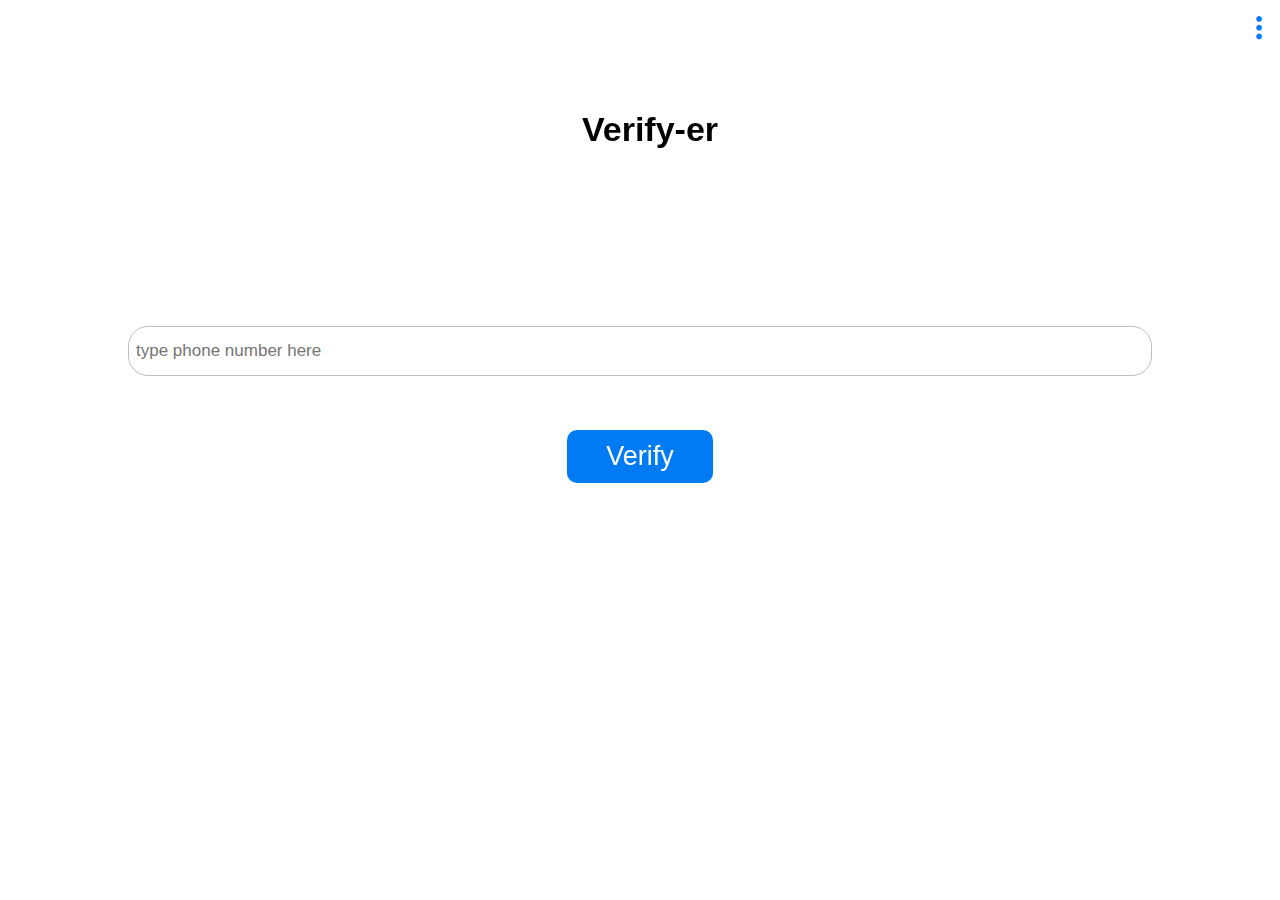
<file: index.html>
<!DOCTYPE html>
<html lang="en">

<head>
    <meta charset="UTF-8">
    <meta name="viewport" content="width=device-width, initial-scale=1.0">
    <link rel="stylesheet" href="assets/css/ratchet.min.css">
    <link rel="stylesheet" href="assets/css/ratchet-theme-ios.min.css">
    <link rel="stylesheet" href="assets/css/LineIcons.css">
    <link rel="stylesheet" href="assets/css/app.css">
    <title>Verify-er</title>
</head>

<body>

    <div id="app">
        <header class="bar bar-nav">
            <a href="about.html" class="pull-right lni lni-more-alt more" data-transition="slide-in"
                data-ignore="push"></a>
        </header>
        <div class="content">
            <h1 class="app-title">Verify-er</h1>
            <div class="action-center">
                <input id="main-input" placeholder="type phone number here" v-model="number">
                <button id='verify-button'>Verify</button>
            </div>
            <div class="verified">

            </div>
        </div>
    </div>

</body>
<!-- <script src="assets/js/vue.min.js"></script> -->
<script src="assets/js/jquery.min.js"></script>
<script src="assets/js/ratchet.min.js"></script>
<script src="assets/js/app.js"></script>

</html>
</file>
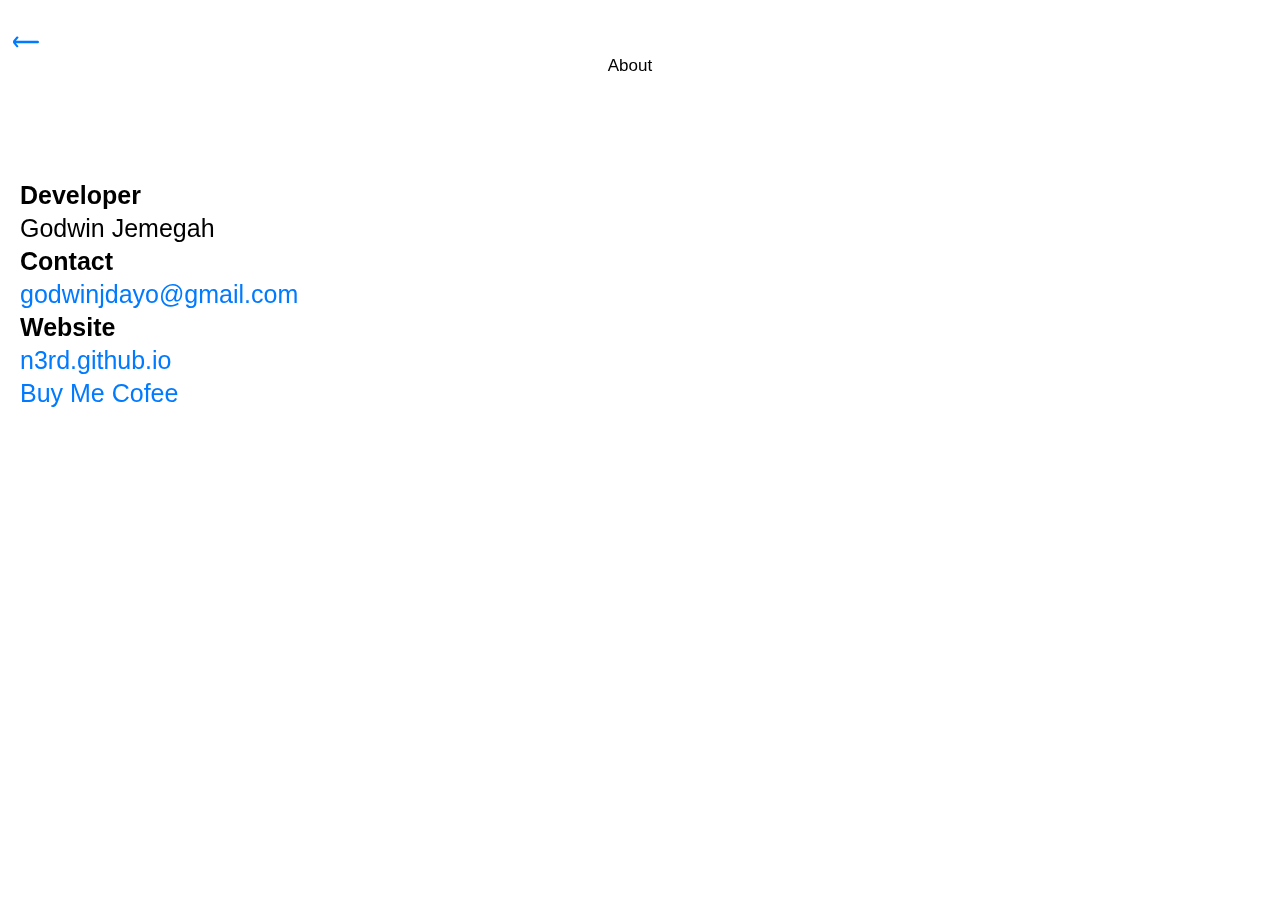
<file: about.html>
<!DOCTYPE html>
<html lang="en">

<head>
    <meta charset="UTF-8">
    <meta name="viewport" content="width=device-width, initial-scale=1.0">
    <link rel="stylesheet" href="assets/css/ratchet.min.css">
    <link rel="stylesheet" href="assets/css/ratchet-theme-ios.min.css">
    <link rel="stylesheet" href="assets/css/LineIcons.css">
    <link rel="stylesheet" href="assets/css/app.css">
    <title>Verify-er About</title>
</head>

<body>

    <div id="about">
        <div class="bar bar-nav">
            <a href="index.html" data-ignore="push"><i class="lni lni-arrow-left pull-left back"></i></a>
            
        </div>


        <div class="content">
            <div class="title">About</div>
            <div class="about-content">
                <li> <b>Developer</b> <br>Godwin Jemegah</li>
                <li> <b>Contact</b> <br><a href="mailto:godwinjdayo@gmail.com"
                        data-ignore="push">godwinjdayo@gmail.com</a>
                </li>
                <li> <b>Website</b> <br><a href="https://n3rd.github.io" target="new"
                        data-ignore="push">n3rd.github.io</a></li>
                <a href="#" target="new">Buy Me Cofee</a>
            </div>
        </div>

    </div>

</body>
<script src="assets/js/ratchet.min.js"></script>
<script src="assets/js/jquery.min.js"></script>
<script src="assets/js/app.js"></script>

</html>
</file>
<file: assets/css/app.css>
@media (min-width: 767px) {
  .app-title {
    text-align: center !important;
  }
  .verified {
    text-align: center !important;
  }
}
.bar {
  background-color: #fff !important;
  border: none;
  box-shadow: none;
}
.more {
  font-size: 23px;
  margin-top: 0.7em;
  transform: rotate(90deg);
}
.back {
  font-size: 26px;
  padding: 3px;
  position: absolute;
  top: 1em;
}
.content {
  background-color: #fff;
}
.app-title {
  margin: 2em 0 0 20px;
  font-size: 34px;
}
.action-center {
  margin: 20vh auto;
  margin-bottom: 4vh;
  width: 80%;
}
#main-input {
  margin: 0 auto;
  padding: 14px 7px;
  border-radius: 20px;
  border: 1px solid #bdbdbd;
  width: 100%;
  color: #333;
}
#verify-button {
  margin: 6vh auto;
  display: block;
  padding: 16px 39px;
  font-size: 27px;
  border-radius: 10px;
  border: none;
  background-color: #017bf4;
  color: #fff;
}
#verify-button:hover {
  background-color: #016edb;
}
.app-logo {
  width: 20%;
  margin-top: 33px;
  position: relative;
  left: 53px;
}
.verified {
  font-size: 25px;
  line-height: 33px;
  margin: 0 20px !important;
}
.verified li {
  list-style: none;
  text-justify: distribute;
  /* margin: 0!important; */
}
.about-content {
  font-size: 25px;
  line-height: 33px;
  margin: 15vh 20px !important;
}
.about-content li {
  list-style: none;
  text-justify: distribute;
}
</file>
<file: assets/css/ratchet.min.css>
/*!
 * =====================================================
 * Ratchet v2.0.2 (http://goratchet.com)
 * Copyright 2014 Connor Sears
 * Licensed under MIT (https://github.com/twbs/ratchet/blob/master/LICENSE)
 *
 * v2.0.2 designed by @connors.
 * =====================================================
 *//*! normalize.css v3.0.1 | MIT License | git.io/normalize */html{font-family:sans-serif;-webkit-text-size-adjust:100%;-ms-text-size-adjust:100%}body{margin:0}article,aside,details,figcaption,figure,footer,header,hgroup,main,nav,section,summary{display:block}audio,canvas,progress,video{display:inline-block;vertical-align:baseline}audio:not([controls]){display:none;height:0}[hidden],template{display:none}a{background:0 0}a:active,a:hover{outline:0}abbr[title]{border-bottom:1px dotted}b,strong{font-weight:700}dfn{font-style:italic}h1{margin:.67em 0}mark{color:#000;background:#ff0}small{font-size:80%}sub,sup{position:relative;font-size:75%;line-height:0;vertical-align:baseline}sup{top:-.5em}sub{bottom:-.25em}img{border:0}svg:not(:root){overflow:hidden}figure{margin:1em 40px}hr{height:0;-moz-box-sizing:content-box;box-sizing:content-box}pre{overflow:auto}code,kbd,pre,samp{font-family:monospace,monospace;font-size:1em}button,input,optgroup,select,textarea{margin:0;font:inherit;color:inherit}button{overflow:visible}button,select{text-transform:none}button,html input[type=button],input[type=reset],input[type=submit]{-webkit-appearance:button;cursor:pointer}button[disabled],html input[disabled]{cursor:default}button::-moz-focus-inner,input::-moz-focus-inner{padding:0;border:0}input{line-height:normal}input[type=checkbox],input[type=radio]{box-sizing:border-box;padding:0}input[type=number]::-webkit-inner-spin-button,input[type=number]::-webkit-outer-spin-button{height:auto}input[type=search]::-webkit-search-cancel-button,input[type=search]::-webkit-search-decoration{-webkit-appearance:none}fieldset{padding:.35em .625em .75em;margin:0 2px;border:1px solid silver}legend{padding:0;border:0}textarea{overflow:auto}optgroup{font-weight:700}table{border-spacing:0;border-collapse:collapse}td,th{padding:0}*{-webkit-box-sizing:border-box;-moz-box-sizing:border-box;box-sizing:border-box}body{position:fixed;top:0;right:0;bottom:0;left:0;font-family:"Helvetica Neue",Helvetica,sans-serif;font-size:17px;line-height:21px;color:#000;background-color:#fff}a{color:#428bca;text-decoration:none;-webkit-tap-highlight-color:transparent}a:active{color:#3071a9}.content{position:absolute;top:0;right:0;bottom:0;left:0;overflow:auto;-webkit-overflow-scrolling:touch;background-color:#fff}.content>*{-webkit-transform:translateZ(0);-ms-transform:translateZ(0);transform:translateZ(0)}.bar-nav~.content{padding-top:44px}.bar-header-secondary~.content{padding-top:88px}.bar-footer~.content{padding-bottom:44px}.bar-footer-secondary~.content{padding-bottom:88px}.bar-tab~.content{padding-bottom:50px}.bar-footer-secondary-tab~.content{padding-bottom:94px}.content-padded{margin:10px}.pull-left{float:left}.pull-right{float:right}.clearfix:after,.clearfix:before{display:table;content:" "}.clearfix:after{clear:both}h1,h2,h3,h4,h5,h6{margin-top:0;margin-bottom:10px;line-height:1}.h1,h1{font-size:36px}.h2,h2{font-size:30px}.h3,h3{font-size:24px}.h4,h4{font-size:18px}.h5,h5{margin-top:20px;font-size:14px}.h6,h6{margin-top:20px;font-size:12px}p{margin-top:0;margin-bottom:10px;font-size:14px;color:#777}.btn{position:relative;display:inline-block;padding:6px 8px 7px;margin-bottom:0;font-size:12px;font-weight:400;line-height:1;color:#333;text-align:center;white-space:nowrap;vertical-align:top;cursor:pointer;background-color:#fff;border:1px solid #ccc;border-radius:3px}.btn.active,.btn:active{color:inherit;background-color:#ccc}.btn.disabled,.btn:disabled{opacity:.6}.btn-primary{color:#fff;background-color:#428bca;border:1px solid #428bca}.btn-primary.active,.btn-primary:active{color:#fff;background-color:#3071a9;border:1px solid #3071a9}.btn-positive{color:#fff;background-color:#5cb85c;border:1px solid #5cb85c}.btn-positive.active,.btn-positive:active{color:#fff;background-color:#449d44;border:1px solid #449d44}.btn-negative{color:#fff;background-color:#d9534f;border:1px solid #d9534f}.btn-negative.active,.btn-negative:active{color:#fff;background-color:#c9302c;border:1px solid #c9302c}.btn-outlined{background-color:transparent}.btn-outlined.btn-primary{color:#428bca}.btn-outlined.btn-positive{color:#5cb85c}.btn-outlined.btn-negative{color:#d9534f}.btn-outlined.btn-negative:active,.btn-outlined.btn-positive:active,.btn-outlined.btn-primary:active{color:#fff}.btn-link{padding-top:6px;padding-bottom:6px;color:#428bca;background-color:transparent;border:0}.btn-link.active,.btn-link:active{color:#3071a9;background-color:transparent}.btn-block{display:block;width:100%;padding:15px 0;margin-bottom:10px;font-size:18px}input[type=button],input[type=reset],input[type=submit]{width:100%}.btn .badge{margin:-2px -4px -2px 4px;font-size:12px;background-color:rgba(0,0,0,.15)}.btn .badge-inverted,.btn:active .badge-inverted{background-color:transparent}.btn-negative:active .badge-inverted,.btn-positive:active .badge-inverted,.btn-primary:active .badge-inverted{color:#fff}.btn-block .badge{position:absolute;right:0;margin-right:10px}.btn .icon{font-size:inherit}.bar{position:fixed;right:0;left:0;z-index:10;height:44px;padding-right:10px;padding-left:10px;background-color:#fff;border-bottom:1px solid #ddd;-webkit-backface-visibility:hidden;backface-visibility:hidden}.bar-header-secondary{top:44px}.bar-footer{bottom:0}.bar-footer-secondary{bottom:44px}.bar-footer-secondary-tab{bottom:50px}.bar-footer,.bar-footer-secondary,.bar-footer-secondary-tab{border-top:1px solid #ddd;border-bottom:0}.bar-nav{top:0}.title{position:absolute;display:block;width:100%;padding:0;margin:0 -10px;font-size:17px;font-weight:500;line-height:44px;color:#000;text-align:center;white-space:nowrap}.title a{color:inherit}.bar-tab{bottom:0;display:table;width:100%;height:50px;padding:0;table-layout:fixed;border-top:1px solid #ddd;border-bottom:0}.bar-tab .tab-item{display:table-cell;width:1%;height:50px;color:#929292;text-align:center;vertical-align:middle}.bar-tab .tab-item.active,.bar-tab .tab-item:active{color:#428bca}.bar-tab .tab-item .icon{top:3px;width:24px;height:24px;padding-top:0;padding-bottom:0}.bar-tab .tab-item .icon~.tab-label{display:block;font-size:11px}.bar .btn{position:relative;top:7px;z-index:20;padding:6px 12px 7px;margin-top:0;font-weight:400}.bar .btn.pull-right{margin-left:10px}.bar .btn.pull-left{margin-right:10px}.bar .btn-link{top:0;padding:0;font-size:16px;line-height:44px;color:#428bca;border:0}.bar .btn-link.active,.bar .btn-link:active{color:#3071a9}.bar .btn-block{top:6px;padding:7px 0;margin-bottom:0;font-size:16px}.bar .btn-nav.pull-left{margin-left:-5px}.bar .btn-nav.pull-left .icon-left-nav{margin-right:-3px}.bar .btn-nav.pull-right{margin-right:-5px}.bar .btn-nav.pull-right .icon-right-nav{margin-left:-3px}.bar .icon{position:relative;z-index:20;padding-top:10px;padding-bottom:10px;font-size:24px}.bar .btn .icon{top:3px;padding:0}.bar .title .icon{padding:0}.bar .title .icon.icon-caret{top:4px;margin-left:-5px}.bar input[type=search]{height:29px;margin:6px 0}.bar .segmented-control{top:7px;margin:0 auto}.badge{display:inline-block;padding:2px 9px 3px;font-size:12px;line-height:1;color:#333;background-color:rgba(0,0,0,.15);border-radius:100px}.badge.badge-inverted{padding:0 5px 0 0;background-color:transparent}.badge-primary{color:#fff;background-color:#428bca}.badge-primary.badge-inverted{color:#428bca}.badge-positive{color:#fff;background-color:#5cb85c}.badge-positive.badge-inverted{color:#5cb85c}.badge-negative{color:#fff;background-color:#d9534f}.badge-negative.badge-inverted{color:#d9534f}.card{margin:10px;overflow:hidden;background-color:#fff;border:1px solid #ddd;border-radius:6px}.card .table-view{margin-bottom:0;border-top:0;border-bottom:0}.card .table-view .table-view-divider:first-child{top:0;border-top-left-radius:6px;border-top-right-radius:6px}.card .table-view .table-view-divider:last-child{border-bottom-right-radius:6px;border-bottom-left-radius:6px}.card .table-view-cell:last-child{border-bottom:0}.table-view{padding-left:0;margin-top:0;margin-bottom:15px;list-style:none;background-color:#fff;border-top:1px solid #ddd;border-bottom:1px solid #ddd}.table-view-cell{position:relative;padding:11px 65px 11px 15px;overflow:hidden;border-bottom:1px solid #ddd}.table-view-cell:last-child{border-bottom:0}.table-view-cell>a:not(.btn){position:relative;display:block;padding:inherit;margin:-11px -65px -11px -15px;overflow:hidden;color:inherit}.table-view-cell>a:not(.btn):active{background-color:#eee}.table-view-cell p{margin-bottom:0}.table-view-divider{padding-top:6px;padding-bottom:6px;padding-left:15px;margin-top:-1px;margin-left:0;font-weight:500;color:#999;background-color:#fafafa;border-top:1px solid #ddd;border-bottom:1px solid #ddd}.table-view .media,.table-view .media-body{overflow:hidden}.table-view .media-object.pull-left{margin-right:10px}.table-view .media-object.pull-right{margin-left:10px}.table-view-cell>.badge,.table-view-cell>.btn,.table-view-cell>.toggle,.table-view-cell>a>.badge,.table-view-cell>a>.btn,.table-view-cell>a>.toggle{position:absolute;top:50%;right:15px;-webkit-transform:translateY(-50%);-ms-transform:translateY(-50%);transform:translateY(-50%)}.table-view-cell .navigate-left>.badge,.table-view-cell .navigate-left>.btn,.table-view-cell .navigate-left>.toggle,.table-view-cell .navigate-right>.badge,.table-view-cell .navigate-right>.btn,.table-view-cell .navigate-right>.toggle,.table-view-cell .push-left>.badge,.table-view-cell .push-left>.btn,.table-view-cell .push-left>.toggle,.table-view-cell .push-right>.badge,.table-view-cell .push-right>.btn,.table-view-cell .push-right>.toggle,.table-view-cell>a .navigate-left>.badge,.table-view-cell>a .navigate-left>.btn,.table-view-cell>a .navigate-left>.toggle,.table-view-cell>a .navigate-right>.badge,.table-view-cell>a .navigate-right>.btn,.table-view-cell>a .navigate-right>.toggle,.table-view-cell>a .push-left>.badge,.table-view-cell>a .push-left>.btn,.table-view-cell>a .push-left>.toggle,.table-view-cell>a .push-right>.badge,.table-view-cell>a .push-right>.btn,.table-view-cell>a .push-right>.toggle{right:35px}.content>.table-view:first-child{margin-top:15px}button,input,select,textarea{font-family:"Helvetica Neue",Helvetica,sans-serif;font-size:17px}input[type=color],input[type=date],input[type=datetime-local],input[type=datetime],input[type=email],input[type=month],input[type=number],input[type=password],input[type=search],input[type=tel],input[type=text],input[type=time],input[type=url],input[type=week],select,textarea{width:100%;height:35px;-webkit-appearance:none;padding:0 15px;margin-bottom:15px;line-height:21px;background-color:#fff;border:1px solid #ddd;border-radius:3px;outline:0}input[type=search]{-webkit-box-sizing:border-box;-moz-box-sizing:border-box;box-sizing:border-box;padding:0 10px;font-size:16px;border-radius:20px}input[type=search]:focus{text-align:left}textarea{height:auto}select{height:auto;font-size:14px;background-color:#f8f8f8;-webkit-box-shadow:inset 0 1px 1px rgba(0,0,0,.1);box-shadow:inset 0 1px 1px rgba(0,0,0,.1)}.input-group{background-color:#fff}.input-group input,.input-group textarea{margin-bottom:0;background-color:transparent;border-top:0;border-right:0;border-left:0;border-radius:0;-webkit-box-shadow:none;box-shadow:none}.input-row{height:35px;overflow:hidden;border-bottom:1px solid #ddd}.input-row label{float:left;width:35%;padding:8px 15px;font-family:"Helvetica Neue",Helvetica,sans-serif;line-height:1.1}.input-row input{float:right;width:65%;padding-left:0;margin-bottom:0;border:0}.segmented-control{position:relative;display:table;overflow:hidden;font-size:12px;font-weight:400;background-color:#fff;border:1px solid #ccc;border-radius:3px}.segmented-control .control-item{display:table-cell;width:1%;padding-top:6px;padding-bottom:7px;overflow:hidden;line-height:1;color:#333;text-align:center;text-overflow:ellipsis;white-space:nowrap;border-left:1px solid #ccc}.segmented-control .control-item:first-child{border-left-width:0}.segmented-control .control-item:active{background-color:#eee}.segmented-control .control-item.active{background-color:#ccc}.segmented-control-primary{border-color:#428bca}.segmented-control-primary .control-item{color:#428bca;border-color:inherit}.segmented-control-primary .control-item:active{background-color:#cde1f1}.segmented-control-primary .control-item.active{color:#fff;background-color:#428bca}.segmented-control-positive{border-color:#5cb85c}.segmented-control-positive .control-item{color:#5cb85c;border-color:inherit}.segmented-control-positive .control-item:active{background-color:#d8eed8}.segmented-control-positive .control-item.active{color:#fff;background-color:#5cb85c}.segmented-control-negative{border-color:#d9534f}.segmented-control-negative .control-item{color:#d9534f;border-color:inherit}.segmented-control-negative .control-item:active{background-color:#f9e2e2}.segmented-control-negative .control-item.active{color:#fff;background-color:#d9534f}.control-content{display:none}.control-content.active{display:block}.popover{position:fixed;top:55px;left:50%;z-index:20;display:none;width:280px;margin-left:-140px;background-color:#fff;border-radius:6px;-webkit-box-shadow:0 0 15px rgba(0,0,0,.1);box-shadow:0 0 15px rgba(0,0,0,.1);opacity:0;-webkit-transition:all .25s linear;-moz-transition:all .25s linear;transition:all .25s linear;-webkit-transform:translate3d(0,-15px,0);-ms-transform:translate3d(0,-15px,0);transform:translate3d(0,-15px,0)}.popover:before{position:absolute;top:-15px;left:50%;width:0;height:0;margin-left:-15px;content:'';border-right:15px solid transparent;border-bottom:15px solid #fff;border-left:15px solid transparent}.popover.visible{opacity:1;-webkit-transform:translate3d(0,0,0);-ms-transform:translate3d(0,0,0);transform:translate3d(0,0,0)}.popover .bar~.table-view{padding-top:44px}.backdrop{position:fixed;top:0;right:0;bottom:0;left:0;z-index:15;background-color:rgba(0,0,0,.3)}.popover .btn-block{margin-bottom:5px}.popover .btn-block:last-child{margin-bottom:0}.popover .bar-nav{border-bottom:1px solid #ddd;border-top-left-radius:12px;border-top-right-radius:12px;-webkit-box-shadow:none;box-shadow:none}.popover .table-view{max-height:300px;margin-bottom:0;overflow:auto;-webkit-overflow-scrolling:touch;background-color:#fff;border-top:0;border-bottom:0;border-radius:6px}.modal{position:fixed;top:0;z-index:11;width:100%;min-height:100%;overflow:hidden;background-color:#fff;opacity:0;-webkit-transition:-webkit-transform .25s,opacity 1ms .25s;-moz-transition:-moz-transform .25s,opacity 1ms .25s;transition:transform .25s,opacity 1ms .25s;-webkit-transform:translate3d(0,100%,0);-ms-transform:translate3d(0,100%,0);transform:translate3d(0,100%,0)}.modal.active{height:100%;opacity:1;-webkit-transition:-webkit-transform .25s;-moz-transition:-moz-transform .25s;transition:transform .25s;-webkit-transform:translate3d(0,0,0);-ms-transform:translate3d(0,0,0);transform:translate3d(0,0,0)}.slider{width:100%;overflow:hidden;background-color:#000}.slider .slide-group{position:relative;font-size:0;white-space:nowrap;-webkit-transition:all 0s linear;-moz-transition:all 0s linear;transition:all 0s linear}.slider .slide-group .slide{display:inline-block;width:100%;height:100%;font-size:14px;vertical-align:top}.toggle{position:relative;display:block;width:74px;height:30px;background-color:#fff;border:2px solid #ddd;border-radius:20px;-webkit-transition-duration:.2s;-moz-transition-duration:.2s;transition-duration:.2s;-webkit-transition-property:background-color,border;-moz-transition-property:background-color,border;transition-property:background-color,border}.toggle .toggle-handle{position:absolute;top:-1px;left:-1px;z-index:2;width:28px;height:28px;background-color:#fff;border:1px solid #ddd;border-radius:100px;-webkit-transition-duration:.2s;-moz-transition-duration:.2s;transition-duration:.2s;-webkit-transition-property:-webkit-transform,border,width;-moz-transition-property:-moz-transform,border,width;transition-property:transform,border,width}.toggle:before{position:absolute;top:3px;right:11px;font-size:13px;color:#999;text-transform:uppercase;content:"Off"}.toggle.active{background-color:#5cb85c;border:2px solid #5cb85c}.toggle.active .toggle-handle{border-color:#5cb85c;-webkit-transform:translate3d(44px,0,0);-ms-transform:translate3d(44px,0,0);transform:translate3d(44px,0,0)}.toggle.active:before{right:auto;left:15px;color:#fff;content:"On"}.toggle input[type=checkbox]{display:none}.content.fade{left:0;opacity:0}.content.fade.in{opacity:1}.content.sliding{z-index:2;-webkit-transition:-webkit-transform .4s;-moz-transition:-moz-transform .4s;transition:transform .4s;-webkit-transform:translate3d(0,0,0);-ms-transform:translate3d(0,0,0);transform:translate3d(0,0,0)}.content.sliding.left{z-index:1;-webkit-transform:translate3d(-100%,0,0);-ms-transform:translate3d(-100%,0,0);transform:translate3d(-100%,0,0)}.content.sliding.right{z-index:3;-webkit-transform:translate3d(100%,0,0);-ms-transform:translate3d(100%,0,0);transform:translate3d(100%,0,0)}.navigate-left:after,.navigate-right:after,.push-left:after,.push-right:after{position:absolute;top:50%;display:inline-block;font-family:Ratchicons;font-size:inherit;line-height:1;color:#bbb;text-decoration:none;-webkit-transform:translateY(-50%);-ms-transform:translateY(-50%);transform:translateY(-50%);-webkit-font-smoothing:antialiased}.navigate-left:after,.push-left:after{left:15px;content:'\e822'}.navigate-right:after,.push-right:after{right:15px;content:'\e826'}@font-face{font-family:Ratchicons;font-style:normal;font-weight:400;src:url(../fonts/ratchicons.eot);src:url(../fonts/ratchicons.eot?#iefix) format("embedded-opentype"),url(../fonts/ratchicons.woff) format("woff"),url(../fonts/ratchicons.ttf) format("truetype"),url(../fonts/ratchicons.svg#svgFontName) format("svg")}.icon{display:inline-block;font-family:Ratchicons;font-size:24px;line-height:1;text-decoration:none;-webkit-font-smoothing:antialiased}.icon-back:before{content:'\e80a'}.icon-bars:before{content:'\e80e'}.icon-caret:before{content:'\e80f'}.icon-check:before{content:'\e810'}.icon-close:before{content:'\e811'}.icon-code:before{content:'\e812'}.icon-compose:before{content:'\e813'}.icon-download:before{content:'\e815'}.icon-edit:before{content:'\e829'}.icon-forward:before{content:'\e82a'}.icon-gear:before{content:'\e821'}.icon-home:before{content:'\e82b'}.icon-info:before{content:'\e82c'}.icon-list:before{content:'\e823'}.icon-more-vertical:before{content:'\e82e'}.icon-more:before{content:'\e82f'}.icon-pages:before{content:'\e824'}.icon-pause:before{content:'\e830'}.icon-person:before{content:'\e832'}.icon-play:before{content:'\e816'}.icon-plus:before{content:'\e817'}.icon-refresh:before{content:'\e825'}.icon-search:before{content:'\e819'}.icon-share:before{content:'\e81a'}.icon-sound:before{content:'\e827'}.icon-sound2:before{content:'\e828'}.icon-sound3:before{content:'\e80b'}.icon-sound4:before{content:'\e80c'}.icon-star-filled:before{content:'\e81b'}.icon-star:before{content:'\e81c'}.icon-stop:before{content:'\e81d'}.icon-trash:before{content:'\e81e'}.icon-up-nav:before{content:'\e81f'}.icon-up:before{content:'\e80d'}.icon-right-nav:before{content:'\e818'}.icon-right:before{content:'\e826'}.icon-down-nav:before{content:'\e814'}.icon-down:before{content:'\e820'}.icon-left-nav:before{content:'\e82d'}.icon-left:before{content:'\e822'}
</file>
<file: assets/css/ratchet-theme-ios.min.css>
/*!
 * =====================================================
 * Ratchet v2.0.2 (http://goratchet.com)
 * Copyright 2014 Connor Sears
 * Licensed under MIT (https://github.com/twbs/ratchet/blob/master/LICENSE)
 *
 * v2.0.2 designed by @connors.
 * =====================================================
 */a{color:#007aff}a:active{color:#0062cc}.content{background-color:#efeff4}.h5,.h6,h5,h6,p{color:#8f8f94}.h5,.h6,h5,h6{font-weight:400;text-transform:uppercase}.btn{color:#929292;background-color:rgba(247,247,247,.98);border:1px solid #929292;-webkit-transition:all;-moz-transition:all;transition:all;-webkit-transition-timing-function:linear;-moz-transition-timing-function:linear;transition-timing-function:linear;-webkit-transition-duration:.2s;-moz-transition-duration:.2s;transition-duration:.2s}.btn.active,.btn:active{color:#fff;background-color:#929292}.btn-primary{color:#fff;background-color:#007aff;border:1px solid #007aff}.btn-primary.active,.btn-primary:active{background-color:#0062cc;border:1px solid #0062cc}.btn-positive{color:#fff;background-color:#4cd964;border:1px solid #4cd964}.btn-positive.active,.btn-positive:active{background-color:#2ac845;border:1px solid #2ac845}.btn-negative{color:#fff;background-color:#dd524d;border:1px solid #dd524d}.btn-negative.active,.btn-negative:active{background-color:#cf2d28;border:1px solid #cf2d28}.btn-outlined{background-color:transparent}.btn-outlined.btn-primary{color:#007aff}.btn-outlined.btn-positive{color:#4cd964}.btn-outlined.btn-negative{color:#dd524d}.btn-outlined.btn-negative:active,.btn-outlined.btn-positive:active,.btn-outlined.btn-primary:active{color:#fff}.btn-link{color:#007aff;background-color:transparent;border:none}.btn-link.active,.btn-link:active{color:#0062cc;background-color:transparent}.btn .badge{background-color:rgba(0,0,0,.15)}.btn .badge.badge-inverted{background-color:transparent}.btn:active .badge{color:#fff}.bar{background-color:rgba(247,247,247,.98);border-bottom:0;-webkit-box-shadow:0 0 1px rgba(0,0,0,.85);box-shadow:0 0 1px rgba(0,0,0,.85)}.bar.bar-header-secondary{top:44px}.bar.bar-footer-secondary{bottom:44px}.bar.bar-footer-secondary-tab{bottom:50px}.bar-tab,.bar.bar-footer,.bar.bar-footer-secondary,.bar.bar-footer-secondary-tab{border-top:0}.tab-item{color:#929292}.bar-nav .btn-link,.tab-item.active,.tab-item:active{color:#007aff}.bar-nav .btn-link:active{color:#007aff;opacity:.6}.badge.badge-inverted{color:#929292;background-color:transparent}.badge-primary{color:#fff;background-color:#007aff}.badge-primary.badge-inverted{color:#007aff;background-color:transparent}.badge-positive{color:#fff;background-color:#4cd964}.badge-positive.badge-inverted{color:#4cd964;background-color:transparent}.badge-negative{color:#fff;background-color:#dd524d}.badge-negative.badge-inverted{color:#dd524d;background-color:transparent}.card .table-view,.card .table-view-cell:last-child{background-image:none}.table-view{background-image:url("data:image/svg+xml;utf8,<svg xmlns='http://www.w3.org/2000/svg' width='100%' height='1'><rect fill='#c8c7cc' x='0' y='0' width='100%' height='0.5'/></svg>"),url("data:image/svg+xml;utf8,<svg xmlns='http://www.w3.org/2000/svg' width='100%' height='1'><rect fill='#c8c7cc' x='0' y='0' width='100%' height='0.5'/></svg>");background-repeat:no-repeat;background-position:0 100%,0 0;border-top:0;border-bottom:0}.table-view .table-view-cell{background-image:url("data:image/svg+xml;utf8,<svg xmlns='http://www.w3.org/2000/svg' width='100%' height='1'><rect fill='#c8c7cc' x='0' y='0' width='100%' height='0.5'/></svg>");background-repeat:no-repeat;background-position:15px 100%;border-bottom:0}.table-view .table-view-cell:last-child{background-image:none}.table-view .table-view-cell>a:not(.btn):active{color:inherit}.table-view .table-view-divider{background-image:url("data:image/svg+xml;utf8,<svg xmlns='http://www.w3.org/2000/svg' width='100%' height='1'><rect fill='#c8c7cc' x='0' y='0' width='100%' height='0.5'/></svg>"),url("data:image/svg+xml;utf8,<svg xmlns='http://www.w3.org/2000/svg' width='100%' height='1'><rect fill='#c8c7cc' x='0' y='0' width='100%' height='0.5'/></svg>");background-repeat:no-repeat;background-position:0 100%,0 0;border-top:0;border-bottom:0}.input-group,input[type=color],input[type=date],input[type=datetime-local],input[type=datetime],input[type=email],input[type=month],input[type=number],input[type=password],input[type=search],input[type=tel],input[type=text],input[type=time],input[type=url],input[type=week],select,textarea{height:40px;padding:10px 15px;border:1px solid rgba(0,0,0,.2)}input[type=search]{height:34px;text-align:center;background-color:rgba(0,0,0,.1);border:0;border-radius:6px}input[type=search]:focus{text-align:left}.input-group,select,textarea{height:auto}.input-group{padding:0;background-image:url("data:image/svg+xml;utf8,<svg xmlns='http://www.w3.org/2000/svg' width='100%' height='1'><rect fill='#c8c7cc' x='0' y='0' width='100%' height='0.5'/></svg>"),url("data:image/svg+xml;utf8,<svg xmlns='http://www.w3.org/2000/svg' width='100%' height='1'><rect fill='#c8c7cc' x='0' y='0' width='100%' height='0.5'/></svg>");background-repeat:no-repeat;background-position:0 100%,0 0;border:0}.input-group input{background-image:url("data:image/svg+xml;utf8,<svg xmlns='http://www.w3.org/2000/svg' width='100%' height='1'><rect fill='#c8c7cc' x='0' y='0' width='100%' height='0.5'/></svg>");background-repeat:no-repeat;background-position:15px 100%;border:0}.input-group input:last-child{background-image:none}.input-row{background-image:url("data:image/svg+xml;utf8,<svg xmlns='http://www.w3.org/2000/svg' width='100%' height='1'><rect fill='#c8c7cc' x='0' y='0' width='100%' height='0.5'/></svg>");background-repeat:no-repeat;background-position:15px 100%;border-bottom:0}.input-row label+input,.input-row:last-child{background-image:none}.segmented-control{background-color:transparent;border:1px solid #929292}.segmented-control .control-item{color:#929292;border-color:#929292;-webkit-transition:background-color .1s linear;-moz-transition:background-color .1s linear;transition:background-color .1s linear}.segmented-control .control-item:active{background-color:#ebebeb}.segmented-control .control-item.active{color:#fff;background-color:#929292}.segmented-control-primary{border:1px solid #007aff}.segmented-control-primary .control-item{color:#007aff;border-color:inherit}.segmented-control-primary .control-item:active{background-color:#b3d7ff}.segmented-control-primary .control-item.active{color:#fff;background-color:#007aff}.segmented-control-positive{border:1px solid #4cd964}.segmented-control-positive .control-item{color:#4cd964;border-color:inherit}.segmented-control-positive .control-item:active{background-color:#dff8e3}.segmented-control-positive .control-item.active{color:#fff;background-color:#4cd964}.segmented-control-negative{border:1px solid #dd524d}.segmented-control-negative .control-item{color:#dd524d;border-color:inherit}.segmented-control-negative .control-item:active{background-color:#fae4e3}.segmented-control-negative .control-item.active{color:#fff;background-color:#dd524d}.popover{border-radius:12px;-webkit-transition:-webkit-transform .2s ease-in-out,opacity .2s ease-in-out;-moz-transition:-webkit-transform .2s ease-in-out,opacity .2s ease-in-out;transition:-webkit-transform .2s ease-in-out,opacity .2s ease-in-out}.popover:before{border-bottom:15px solid rgba(247,247,247,.98)}.popover .bar{-webkit-box-shadow:none;box-shadow:none}.popover .bar-nav{border-bottom:1px solid rgba(0,0,0,.15)}.popover .table-view{background-image:none;border-radius:12px}.modal,.modal.active{-webkit-transition-timing-function:cubic-bezier(.1,.5,.1,1);-moz-transition-timing-function:cubic-bezier(.1,.5,.1,1);transition-timing-function:cubic-bezier(.1,.5,.1,1)}.toggle{width:47px;border:2px solid #e6e6e6;-webkit-box-shadow:inset 0 0 0 0 #e1e1e1;box-shadow:inset 0 0 0 0 #e1e1e1;-webkit-transition-duration:.2s;-moz-transition-duration:.2s;transition-duration:.2s;-webkit-transition-property:box-shadow,border;-moz-transition-property:box-shadow,border;transition-property:box-shadow,border}.toggle .toggle-handle{border:1px solid rgba(0,0,0,.2);-webkit-box-shadow:0 3px 3px rgba(0,0,0,.08);box-shadow:0 3px 3px rgba(0,0,0,.08);-webkit-transition-property:-webkit-transform,border,width;-moz-transition-property:-moz-transform,border,width;transition-property:transform,border,width}.toggle:before{display:none}.toggle.active{background-color:transparent;border:2px solid #4cd964;-webkit-box-shadow:inset 0 0 0 13px #4cd964;box-shadow:inset 0 0 0 13px #4cd964}.toggle.active .toggle-handle{-webkit-transform:translate3d(17px,0,0);-ms-transform:translate3d(17px,0,0);transform:translate3d(17px,0,0);border-color:#4cd964}.content.fade{-webkit-transition:opacity .2s ease-in-out;-moz-transition:opacity .2s ease-in-out;transition:opacity .2s ease-in-out}.content.sliding{-webkit-transition-timing-function:cubic-bezier(.1,.5,.1,1);-moz-transition-timing-function:cubic-bezier(.1,.5,.1,1);transition-timing-function:cubic-bezier(.1,.5,.1,1)}.content.sliding.right:not([class*=sliding-in]),.content.sliding.sliding-in{-webkit-animation-name:fadeOverlay;-moz-animation-name:fadeOverlay;animation-name:fadeOverlay;-webkit-animation-duration:.4s;-moz-animation-duration:.4s;animation-duration:.4s}.content.sliding.right:not([class*=sliding-in]){-webkit-animation-direction:reverse;-moz-animation-direction:reverse;animation-direction:reverse}.content.sliding.left{-webkit-transform:translate3d(-20%,0,0);-ms-transform:translate3d(-20%,0,0);transform:translate3d(-20%,0,0)}@-webkit-keyframes fadeOverlay{from{-webkit-box-shadow:0 0 10px transparent,-320px 0 0 transparent;box-shadow:0 0 10px transparent,-320px 0 0 transparent}to{-webkit-box-shadow:0 0 10px rgba(0,0,0,.3),-320px 0 0 rgba(0,0,0,.1);box-shadow:0 0 10px rgba(0,0,0,.3),-320px 0 0 rgba(0,0,0,.1)}}
</file>
